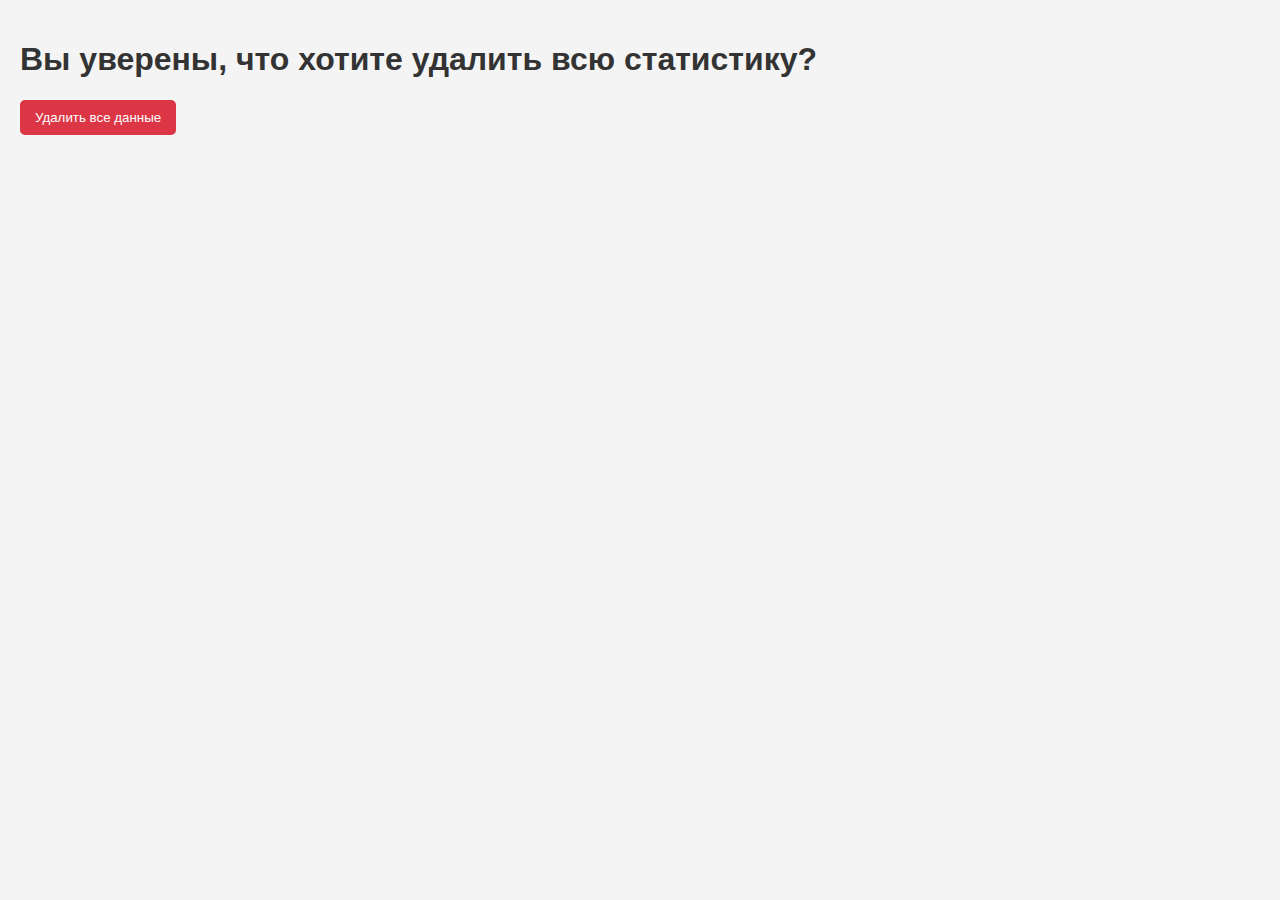
<file: templates/delete.html>
<!DOCTYPE html>
<html lang="ru">
<head>
    <meta name="viewport" content="width=device-width, initial-scale=1">
    <meta charset="UTF-8">
    <meta name="viewport" content="width=device-width, initial-scale=1">    
    <title>Удаление данных</title>
    <style>
        body {
            font-family: Arial, sans-serif;
            background-color: #f4f4f4;
            margin: 0;
            padding: 20px;
        }
        h1 {
            color: #333;
        }
        button {
            background-color: #dc3545; /* Красный цвет */
            color: white;
            border: none;
            padding: 10px 15px;
            cursor: pointer;
            border-radius: 5px;
            transition: background-color 0.3s;
        }
        button:hover {
            background-color: #c82333; /* Темнее при наведении */
        }
    </style>
</head>
<body>
    <h1>Вы уверены, что хотите удалить всю статистику?</h1>
    <form action="{{ url_for('delete_data') }}" method="post">
        <button type="submit">Удалить все данные</button>
    </form>
</body>
</html>
</file>
